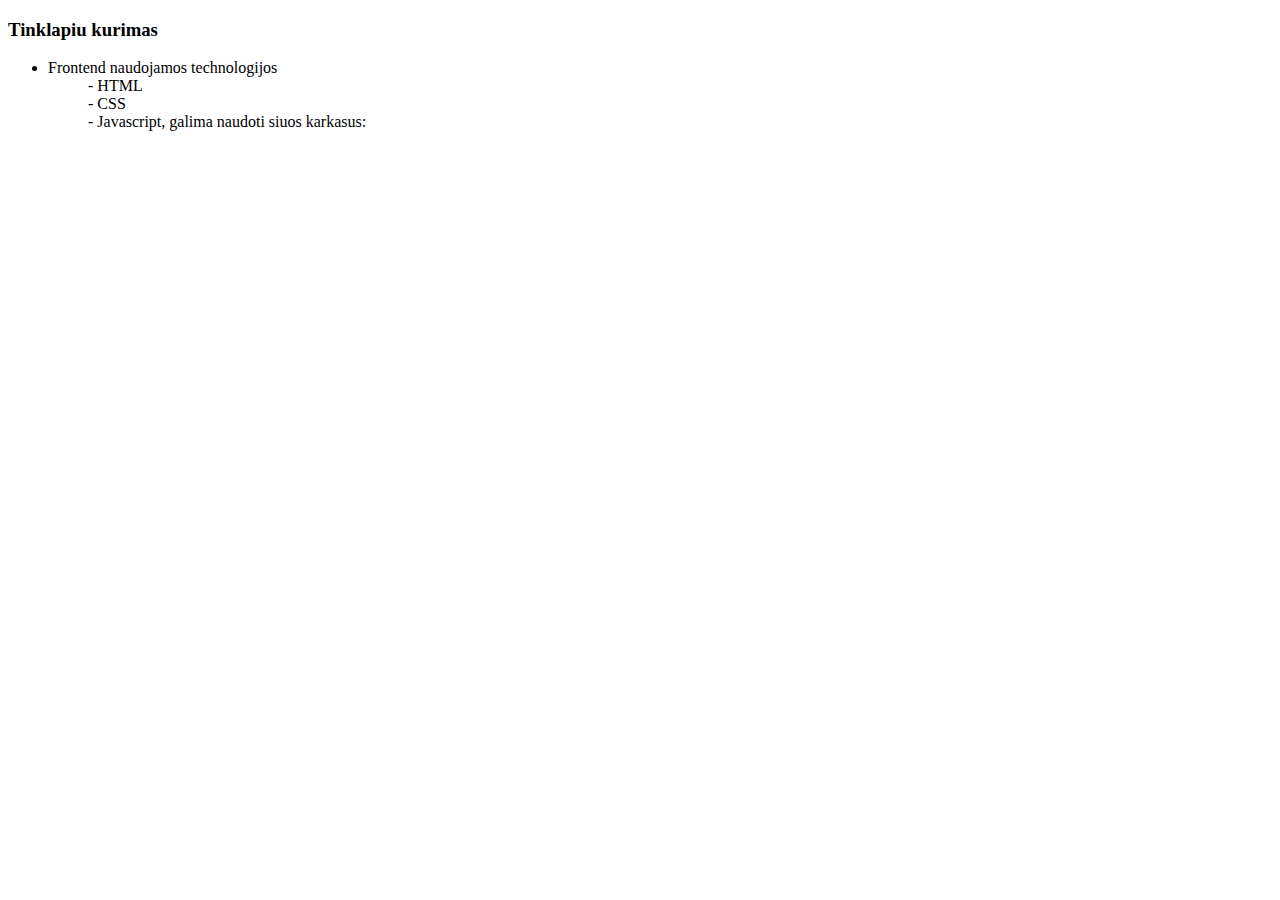
<file: Aplankas/file10.html>
<!DOCTYPE html>
<html>
<body>
<h3>Tinklapiu kurimas</h3>
<div title="Tinklapiai" class="aplankas">
    <ul class="sarasas">
        <li class="Frontend">Frontend naudojamos technologijos</li>
            <dd>- HTML</dd>
            <dd>- CSS</dd>
            <dd>- Javascript, galima naudoti siuos karkasus:</dd>

</body>
</html>
</file>
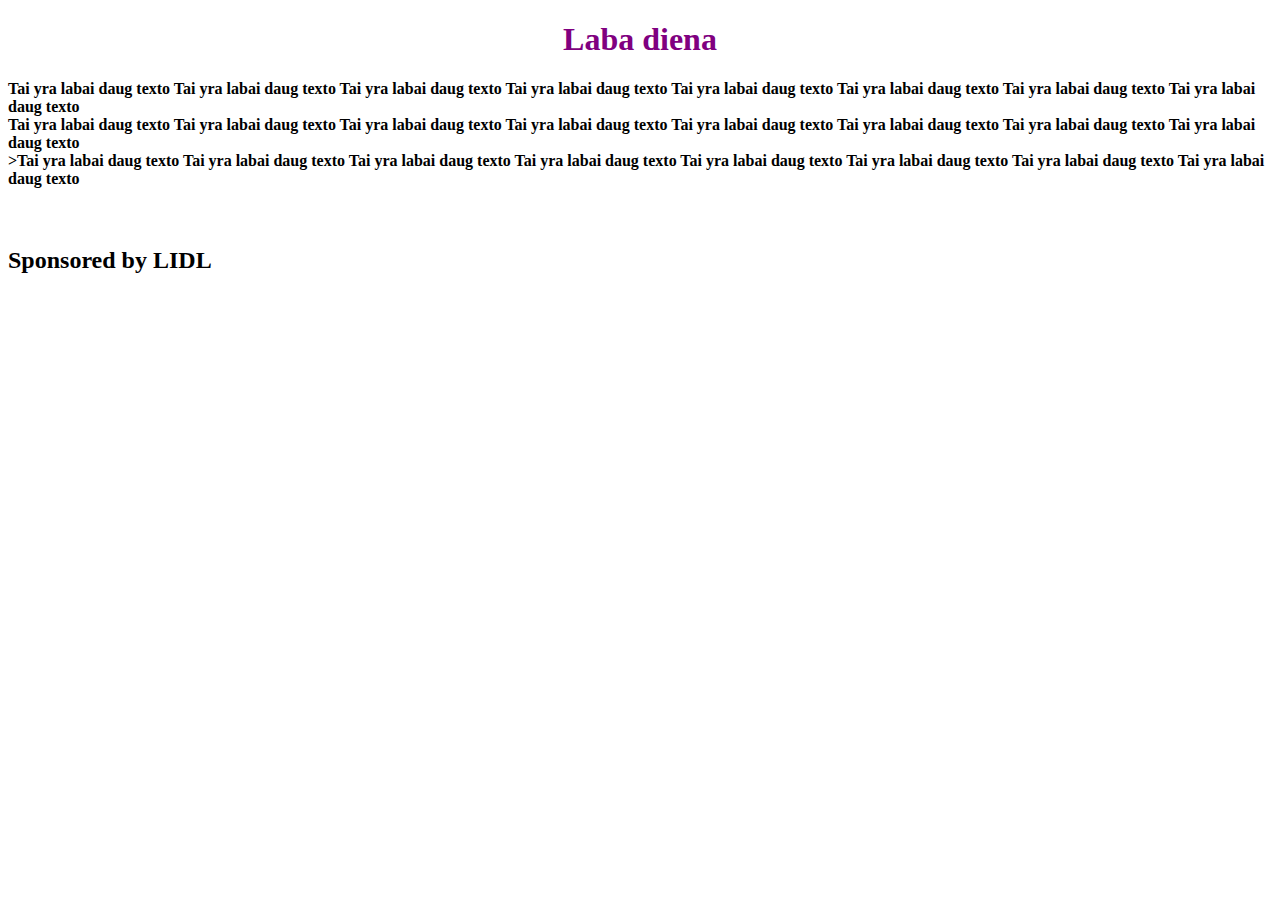
<file: phptasks/data.html>
<!DOCTYPE html>
<html lang="en">

<head>
    <h1>Laba diena</h1>
    <link rel="stylesheet" href="data.css">
</head>
<body id="text"> <h4>Tai yra labai daug texto Tai yra labai daug texto Tai yra labai daug texto
    Tai yra labai daug texto Tai yra labai daug texto Tai yra labai daug texto Tai yra labai daug texto
    Tai yra labai daug texto<br>
    Tai yra labai daug texto Tai yra labai daug texto Tai yra labai daug texto
    Tai yra labai daug texto Tai yra labai daug texto Tai yra labai daug texto Tai yra labai daug texto
    Tai yra labai daug texto <br>
    >Tai yra labai daug texto Tai yra labai daug texto Tai yra labai daug texto
    Tai yra labai daug texto Tai yra labai daug texto Tai yra labai daug texto Tai yra labai daug texto
    Tai yra labai daug texto</h4> <br></body>
<footer>
    <h2>Sponsored by LIDL</h2>
</footer>

</html>
</file>
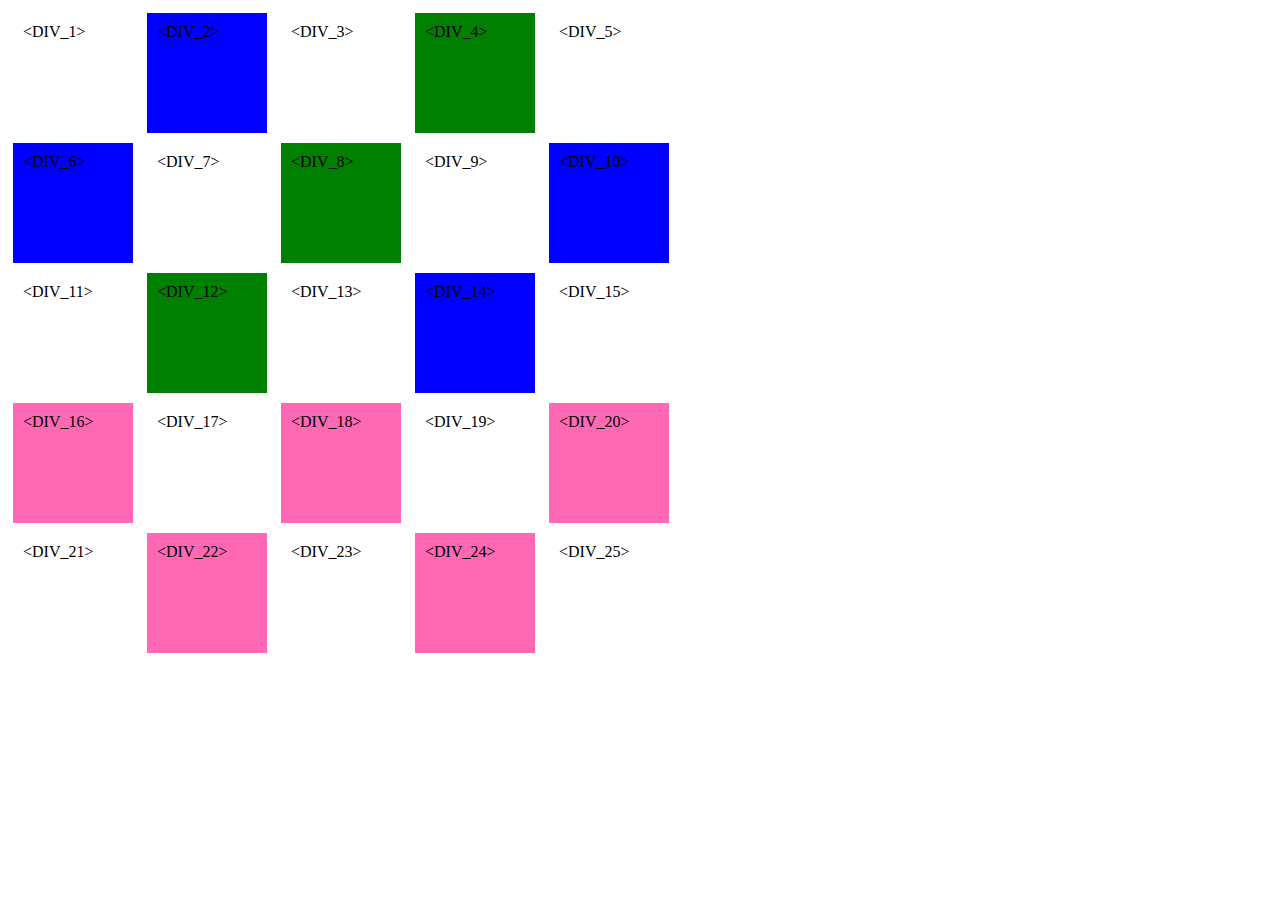
<file: uzduotys/lentacorrect.html>
<!DOCTYPE html>
<html lang="en">
<head>
    <meta charset="UTF-8">
    <title>Lenta</title>
    <link rel="stylesheet" href="lentacorrect.css">
</head>
<body>
<div>&lt;DIV_1&gt;</div>
<div>&lt;DIV_2&gt;</div>
<div>&lt;DIV_3&gt;</div>
<div>&lt;DIV_4&gt;</div>
<div>&lt;DIV_5&gt;</div>
<br>
<div>&lt;DIV_6&gt;</div>
<div>&lt;DIV_7&gt;</div>
<div>&lt;DIV_8&gt;</div>
<div>&lt;DIV_9&gt;</div>
<div>&lt;DIV_10&gt;</div>
<br>
<div>&lt;DIV_11&gt;</div>
<div>&lt;DIV_12&gt;</div>
<div>&lt;DIV_13&gt;</div>
<div>&lt;DIV_14&gt;</div>
<div>&lt;DIV_15&gt;</div>
<br>
<div>&lt;DIV_16&gt;</div>
<div>&lt;DIV_17&gt;</div>
<div>&lt;DIV_18&gt;</div>
<div>&lt;DIV_19&gt;</div>
<div>&lt;DIV_20&gt;</div>
<br>
<div>&lt;DIV_21&gt;</div>
<div>&lt;DIV_22&gt;</div>
<div>&lt;DIV_23&gt;</div>
<div>&lt;DIV_24&gt;</div>
<div>&lt;DIV_25&gt;</div>
</body>

</html>
</file>
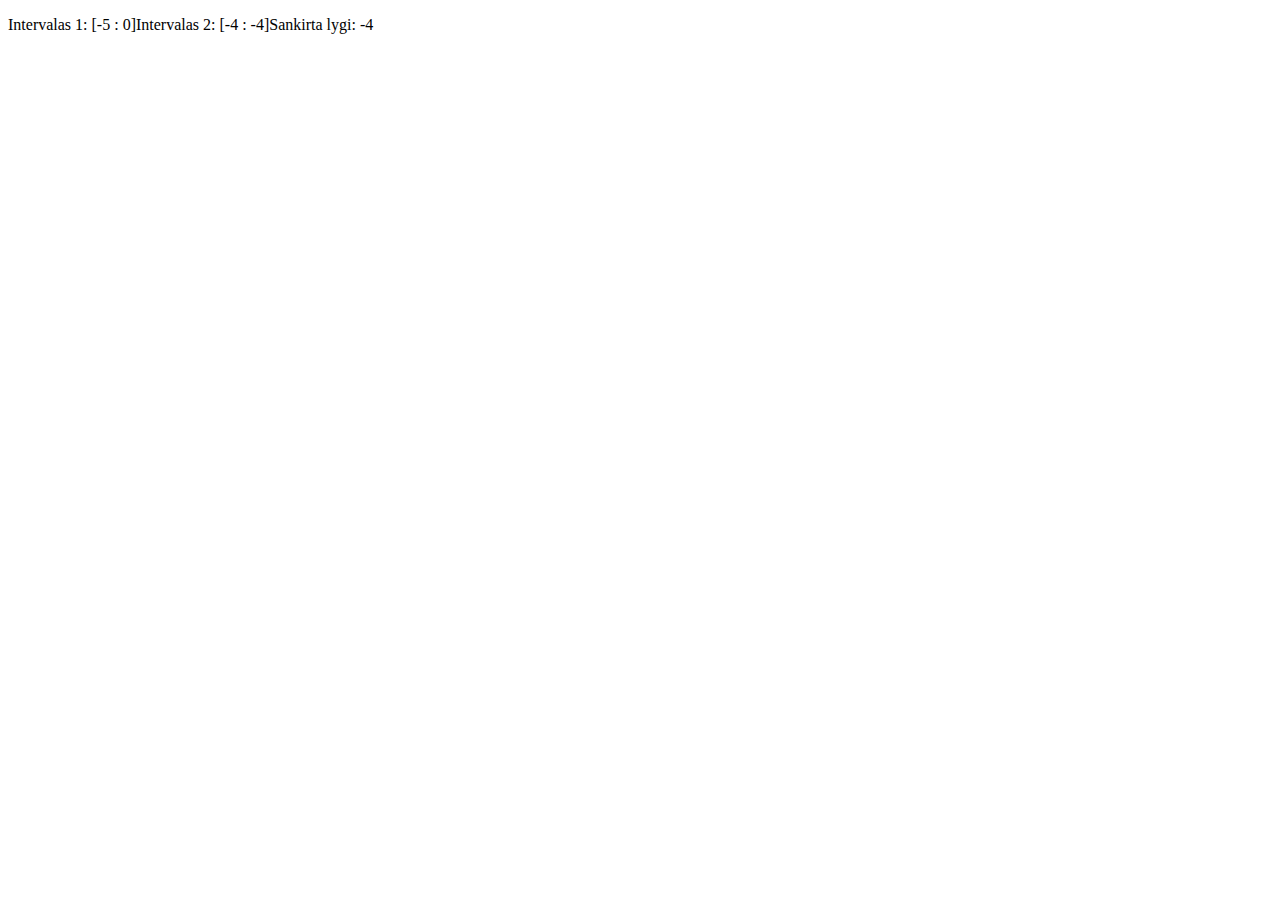
<file: uzduotys/js_output/output_2.html>
<!DOCTYPE html>
<html>
<body>

<p id="all"></p>

<script>
    let a = -5;
    let b = 0;
    let c = -4;
    let d = 4;
    let collide = c - b;

    document.write ("Intervalas 1: [" + a + " : " + b + "]");
    document.write ("Intervalas 2: [" + c + " : " + c + "]");

    if (a > b) {
        window.alert ("Sankirta negalima")
    }
    else if (c > d) {
        window.alert ("Sankirta negalima")
    }
    else document.write ("Sankirta lygi: " + collide)

</script>


</body>
</html>
</file>
<file: phptasks/data.css>
h1 {
    text-align: center;
    color: purple;

}
</file>
<file: uzduotys/lentacorrect.css>
div {
    width: 100px;
    height: 100px;
    margin: 5px;
    padding: 10px;\
    font-size: 25px;
    display: inline-block;
}

div:nth-of-child(odd) {
    background-color: grey;
}

div:nth-of-type(2n) {
    background-color: blue;
}

div:nth-of-type(4n) {
    background-color: green;
}

div:nth-of-type(2n+16) {
    background-color: hotpink;
}
</file>
